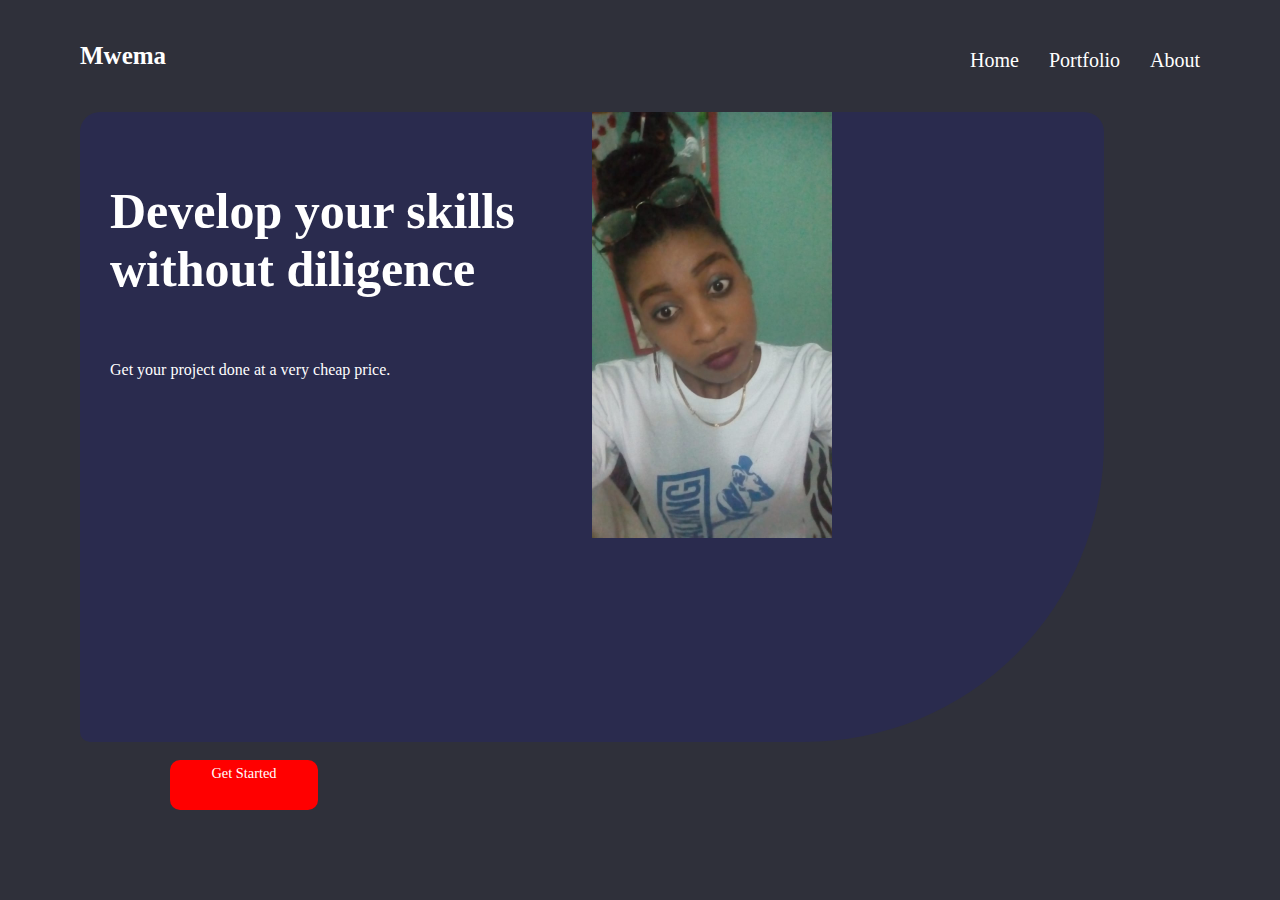
<file: index.html>
<!DOCTYPE html>
<html lang="en">
<head>
    <meta charset="UTF-8">
    <meta http-equiv="X-UA-Compatible" content="IE=edge">
    <meta name="viewport" content="width=device-width, initial-scale=1.0">
    <title>Dennis Mwema</title>
    <link rel="stylesheet" href="css/style.css">
</head>
<body class="container">
    <section class="index">
        <div class="hero">
            <div class="brand-logo">
                <h5>Mwema</h5>
            </div>
            <div class="nav-details">
                <div class="nav-items">
                    <li class="nav-link">
                        <a href="index.html">Home</a>
                    </li>
                    <li class="nav-link">
                        <a href="port.html">Portfolio</a>
                    </li>
                    <li class="nav-link">
                        <a href="">About</a>
                    </li>
                </div>
            </div>
        </div>
        <div class="details-container">
            <div class="cta">
                <h1 class="title">Develop your skills <br> without diligence</h1>
                <span class="subtitle">Get your project done at a very  cheap price. </span>

                <br><br>
                <a href="#" class="btn">Get Started</a>
            </div>
            <div class="cta-img">
                <img src="saru.jpeg" class="cta-image" alt="">
            </div>
        </div>
        <br><br>
    </section>
</body>
</html>
</file>
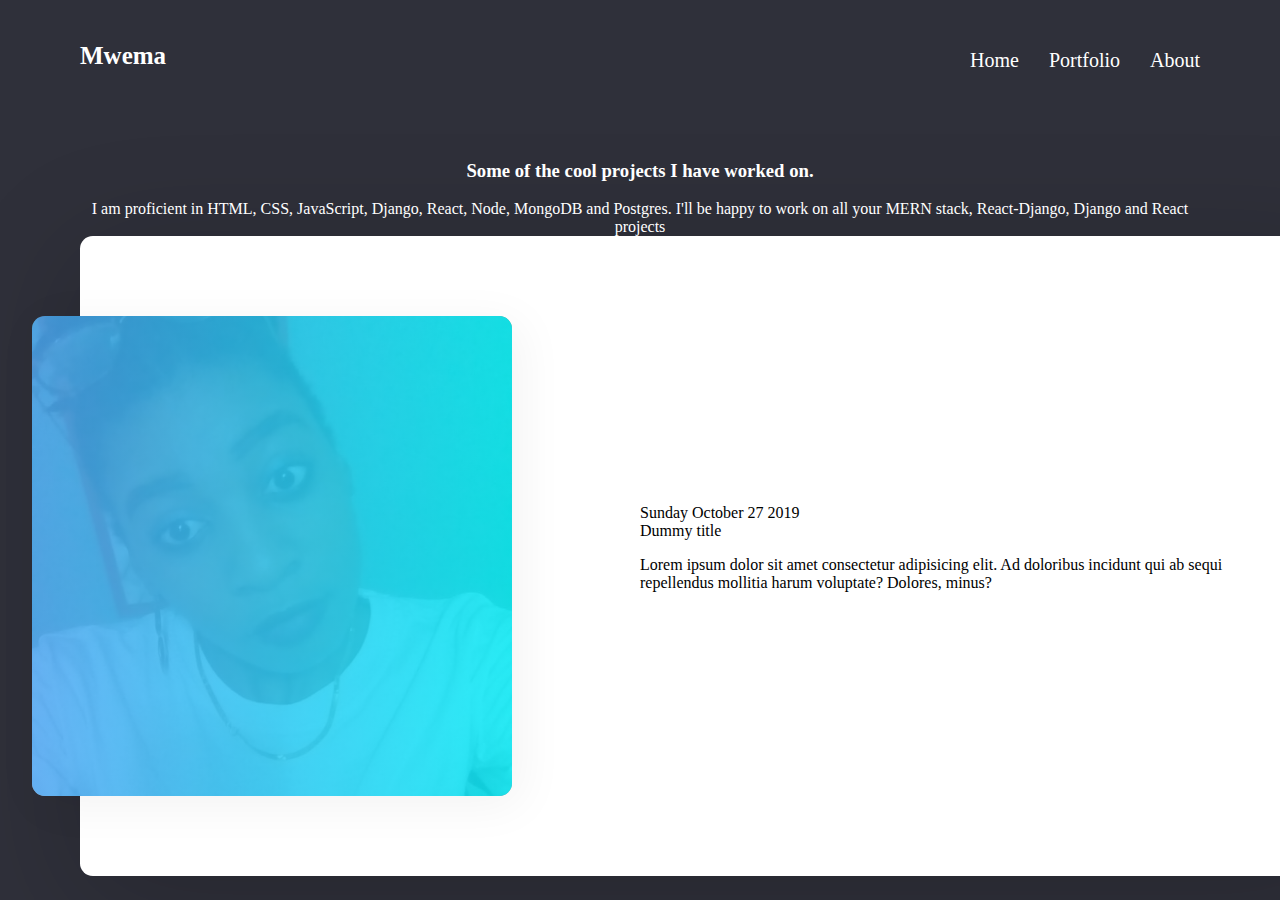
<file: port.html>
<!DOCTYPE html>
<html lang="en">
<head>
    <meta charset="UTF-8">
    <meta http-equiv="X-UA-Compatible" content="IE=edge">
    <meta name="viewport" content="width=device-width, initial-scale=1.0">
    <title>Document</title>
    <link rel="stylesheet" href="css/style.css">
    <link rel="stylesheet" href="css/port.css">
</head>
<body class="container">
    <section class="index">
        <div class="hero">
            <div class="brand-logo">
                <h5>Mwema</h5>
            </div>
            <div class="nav-details">
                <div class="nav-items">
                    <li class="nav-link">
                        <a href="index.html">Home</a>
                    </li>
                    <li class="nav-link">
                        <a href="port.html">Portfolio</a>
                    </li>
                    <li class="nav-link">
                        <a href="">About</a>
                    </li>
                </div>
            </div>
        </div>
        <div>
            <br>
            <div class="me">
                <h3>Some of the cool projects I have worked on.</h3>
                <span>I am proficient in HTML, CSS, JavaScript, Django, React, Node, MongoDB and Postgres. I'll be happy to work on all your MERN stack, React-Django, Django and React projects</span>
            </div>
            <div class="blog-post">
                <div class="blog-post__img">
                    <img src="saru.jpeg" alt="">
                </div>
                <div class="blog-post__info">
                    <div class="blog-post__date">
                        <span>Sunday</span>
                        <span>October 27 2019</span>
                    </div>
                    <div class="blog-post__title">Dummy title</div>
                    <p class="blog-post__text">Lorem ipsum dolor sit amet consectetur adipisicing elit. Ad doloribus incidunt qui ab sequi repellendus mollitia harum voluptate? Dolores, minus?</p>
                </div>
            </div>
        </div>
    </section>
</body>
</html>
</file>
<file: css/style.css>
/* Global styles */

body{
    margin: 0;
    padding: 0;
    box-sizing: border-box;
    background-color: #2f303a;
}

a{
    text-decoration: none;
}

li{
    list-style: none;
}

/* End of global styles */

/* Nav styling */

.index{
    min-height: 100vh;
}

.hero{
    display: flex;
    justify-content: space-between;
    align-items: center;
}

.brand-logo h5{
    font-size: 25px;
    color: white;
}

.nav-items{
    display: flex;
}

.nav-link{
    margin-left: 30px;
    margin-top: 10px;
}

.nav-link a{
    color: white;
    font-size: 20px;
}

/* End of nav styling */

.details-container{
    height: 70vh;
    width: 80vw;
    background-color: rgba(0, 0, 255, .1);
    /* margin-top: 20px; */
    border-radius: 20px 20px 300px 10px;
    display: flex;
    z-index: 1;
}

.title{
    font-size: 50px;
    color: white;
    margin-top: 40px;
    padding: 30px;
}

.subtitle{
    color: white;
    height: 30px;
    width: 40vw;
    padding: 30px;
    padding-top: 30px;
}

.cta{
    flex: 1;
}

.cta-img{
    flex: 1;
}

.cta-image{
    width: 240px;
}

.btn{
    height: 40px;
    width: 100px;
    background-color: red;
    text-align: center;
    align-items: center;
    border-radius: 10px;
    padding: .3rem 1.5rem;
    font-size: .9rem;
    color: white;
    position: absolute;
    left: 170px;
    bottom: 90px;
}

.container{
    max-width: 1200px;
    margin: 0 auto;
    padding: 0 40px;
}

.footer{
    background-color: black;
}

.footer-text{
    text-align: center;
    color: white;
}

.links{
    display: flex;
    justify-content: space-between;
}


.links a, .quick-links{
    text-align: center;
    color: white;
}

.me{
    margin-top: 30px;
    text-align: center;
}

.me h3, .me span{
    color: white;
}

.blog-post__img{
    min-width: 30rem;
    max-width: 30rem;
    height: 30rem;
    transform: translateX(-8rem);
    position: relative;
}

.blog-post__img img{
    width: 100%;
}

.blog-post{
    width: 100%;
    max-width: 98rem;
    padding: 5rem;
    background-color: #fff;
    box-shadow: 0 1.4rem 8rem rgba(0,0,0,.2);
    display: flex;
    align-items: center;
    border-radius: .8rem;
}
</file>
<file: css/port.css>
img{
    width: 100%;
}

.blog-post__img img{
    width: 100%;
    height: 100%;
    object-fit: cover;
    display: block;
    border-radius: .8rem;
}

.blog-post__img::before{
    content: '';
    width: 100%;
    height: 100%;
    position: absolute;
    top: 0;
    left: 0;
    background: linear-gradient(to right, rgba(79, 172, 254, .8),
                                                                rgba(0, 242, 254, .8));
    box-shadow: .5rem .5rem 3rem 1px rgba(0,0,0,.05);
    border-radius: .8rem;
}
</file>
